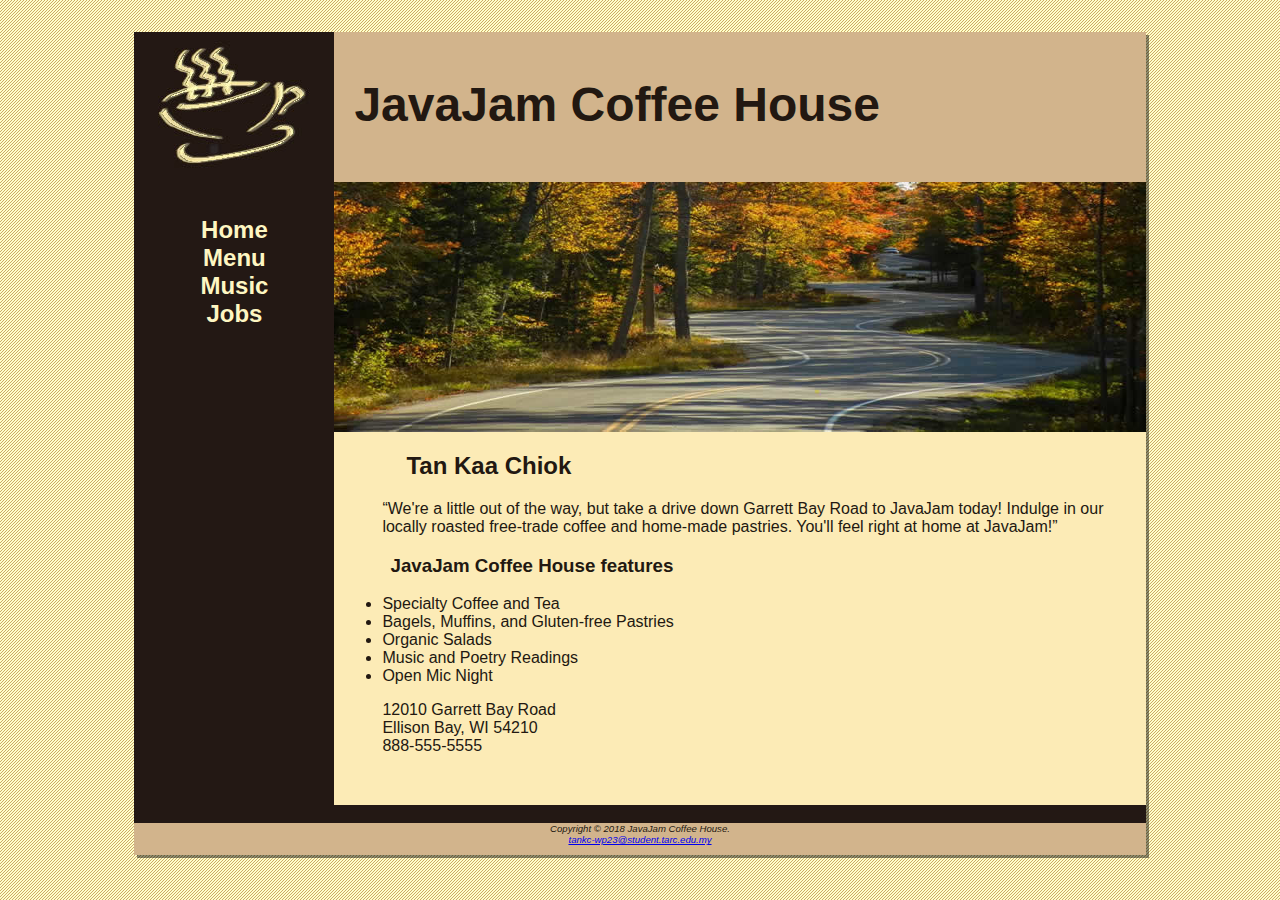
<file: index.html>
<!DOCTYPE html>
<html>

<head>
    <meta charset="utf-8">
    <title>JavaJam Coffee House </title>
    <link rel="stylesheet" href="javajam.css">

</head>

<body>
    <div id="wrapper">
        <header>
            
            <h1>JavaJam Coffee House</h1>
        </header>
        <nav>
        <ul>
            <li> <a href="index.html">Home</a> </li>
            <li><a href="menu.html">Menu</a> </li>
            <li><a href="music.html">Music</a> </li>
            <li><a href="jobs.html">Jobs</a> </li>

        </ul>
        </nav>
       
        <main>
            <div id="heroroad"></div>
             <!--
                    <img src="image/heroroad.jpg" alt="windingroad" align="right">
            -->

            <h2>
                Tan Kaa Chiok
            </h2>
            <p>
                “We're a little out of the way, but take a drive down Garrett Bay Road to JavaJam
                today! Indulge in our locally roasted free-trade coffee and home-made pastries.
                You'll feel right at home at JavaJam!”

            </p>

            <h3>
                JavaJam Coffee House features
            </h3>
            <ul>

                <li>Specialty Coffee and Tea</li>
                <li>Bagels, Muffins, and Gluten-free Pastries</li>
                <li>Organic Salads</li>
                <li>Music and Poetry Readings</li>
                <li> Open Mic Night</li>

            </ul>

            <div>
                12010 Garrett Bay Road<br>
                Ellison Bay, WI 54210<br>
                888-555-5555
            </div>
            <br>



        </main>

        <br>
        <footer>
            Copyright &copy; 2018 JavaJam Coffee House.
            <br>
            <a href="mailto:tankc-wp23@student.tarc.edu.my">tankc-wp23@student.tarc.edu.my</a>
        </footer>
        

        





    </div>
   
</body>


</html>
</file>
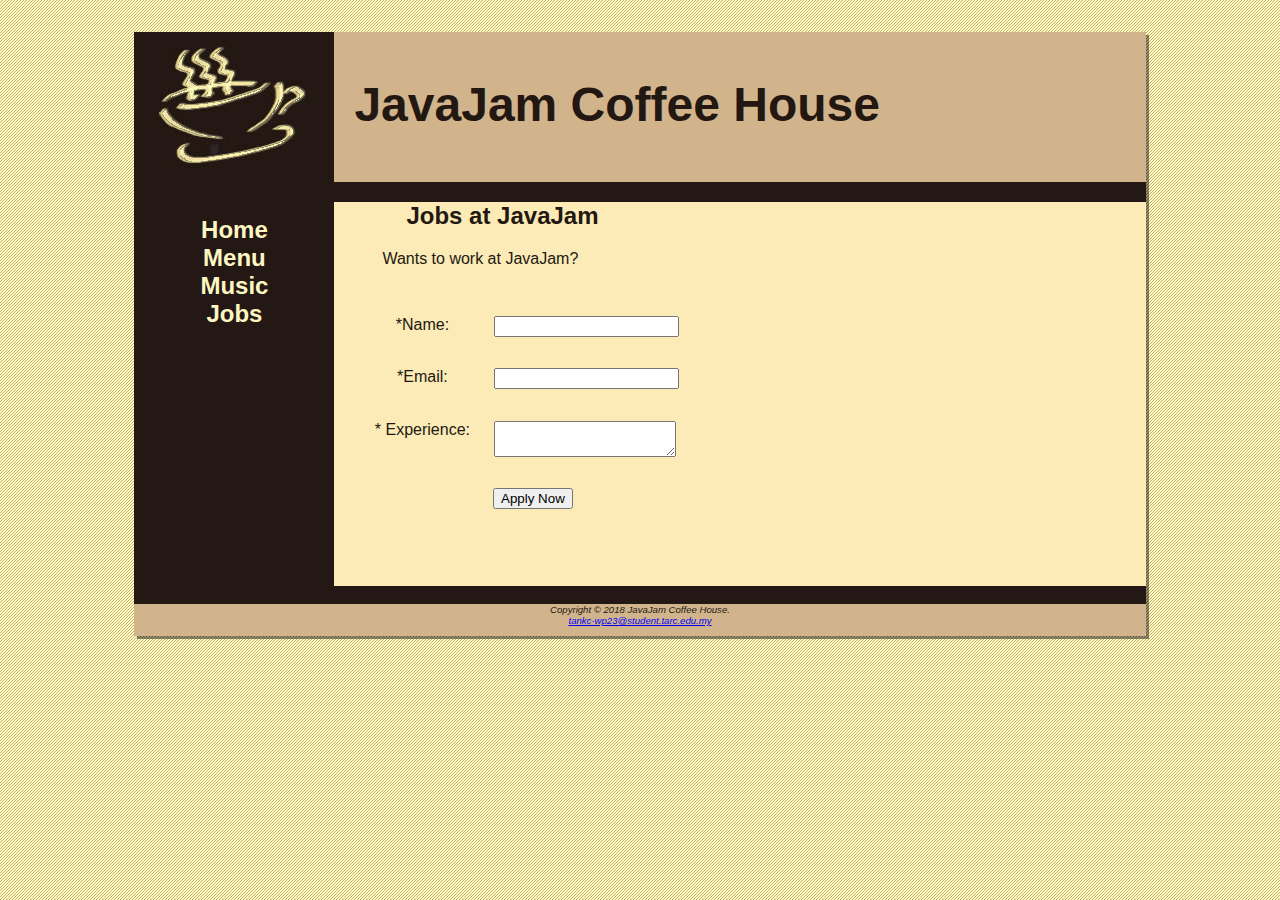
<file: jobs.html>
<!DOCTYPE html>
<html>

<head>
    <meta charset="utf-8">
    <title>JavaJam Coffee House </title>
    <link rel="stylesheet" href="javajam.css">

</head>

<body>
    <div id="wrapper">
        <header>
            
            <h1>JavaJam Coffee House</h1>
        </header>
        <nav>
        <ul>
            <li> <a href="index.html">Home</a> </li>
            <li><a href="menu.html">Menu</a> </li>
            <li><a href="music.html">Music</a> </li>
            <li><a href="jobs.html">Jobs</a> </li>

        </ul>
        </nav>


        <main>
            <div id="herojobs">
            
            </div>

            <h2>Jobs at JavaJam</h2>
            <p>Wants to work at JavaJam?</p>
            <form action="https://webdevbasics.net/scripts/javajam8.php" method="post">
                <label for="myName" >*Name:</label>
                <input type="text" name="myName" id="myName" required><br>
                <label for="myEmail" required>*Email:</label>
                <input type="email" name="myEmail" id="myEmail" required><br>
                <label for="myExperience">* Experience:</label>
                <textarea name="myExperience" rows="2" cols="20" required></textarea><br>
                <input type="submit" id="mySubmit" value="Apply Now">
            </form>
    

        </main>
    
        <br>
        <footer>
            Copyright &copy; 2018 JavaJam Coffee House.
            <br>
            <a href="mailto:tankc-wp23@student.tarc.edu.my">tankc-wp23@student.tarc.edu.my</a>
        </footer>
        

        





    </div>
   
</body>


</html>
</file>
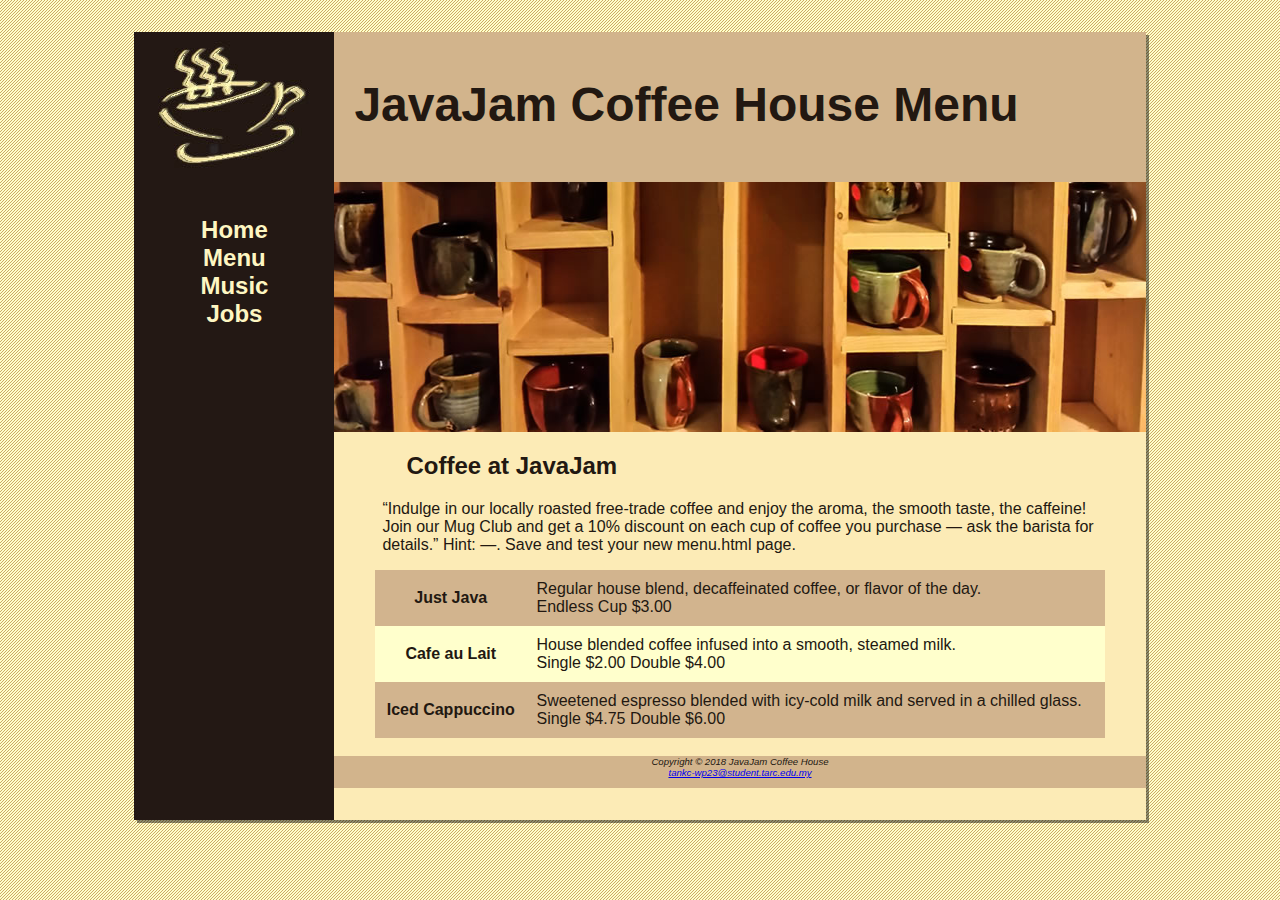
<file: menu.html>
<!DOCTYPE html>
<html>

<head>
    <meta charset="utf-8">
    <title>JavaJam Coffee House Menu</title>
    <link rel="stylesheet" href="javajam.css">

</head>

<body>
    <div id="wrapper">
        <header>
            <h1>JavaJam Coffee House Menu</h1>
        </header>

        <nav>
            <ul>
                <li> <a href="index.html">Home</a> </li>
                <li><a href="menu.html">Menu</a> </li>
                <li><a href="music.html">Music</a> </li>
                <li><a href="jobs.html">Jobs</a></li>

            </ul>
        </nav>



        <main>

            <div id="heromugs">

            </div>
            <!--<img src="image/heromugs.jpg" alt="mugs" align="right" height="auto" width="auto">-->



            <h2>
                Coffee at JavaJam
            </h2>
            <p>
                “Indulge in our locally roasted free-trade coffee and enjoy the aroma, the smooth
                taste, the caffeine! Join our Mug Club and get a 10% discount on each cup of
                coffee you purchase — ask the barista for details.” Hint: &mdash;. Save and
                test your new menu.html page.
            </p>

            <table class="center">

                <tr>
                    <th>Just Java</th>
                    <td>Regular house blend, decaffeinated coffee, or flavor of the day.<br> Endless Cup $3.00</td>
                </tr>

                <tr>
                    <th>Cafe au Lait</th>
                    <td>House blended coffee infused into a smooth, steamed milk.<br>Single $2.00 Double $4.00</td>
                </tr>
                <tr>
                    <th>Iced Cappuccino</th>
                    <td>Sweetened espresso blended with icy-cold milk and served in a
                        chilled glass.<br>Single $4.75 Double $6.00</td>
                </tr>

            <table>



        </main>
        <br>

        <footer>
            Copyright &copy; 2018 JavaJam Coffee House
            <br>
            <a href="mailto:tankc-wp23@student.tarc.edu.my">tankc-wp23@student.tarc.edu.my</a>
        </footer>



    </div>







</body>

</html>
</file>
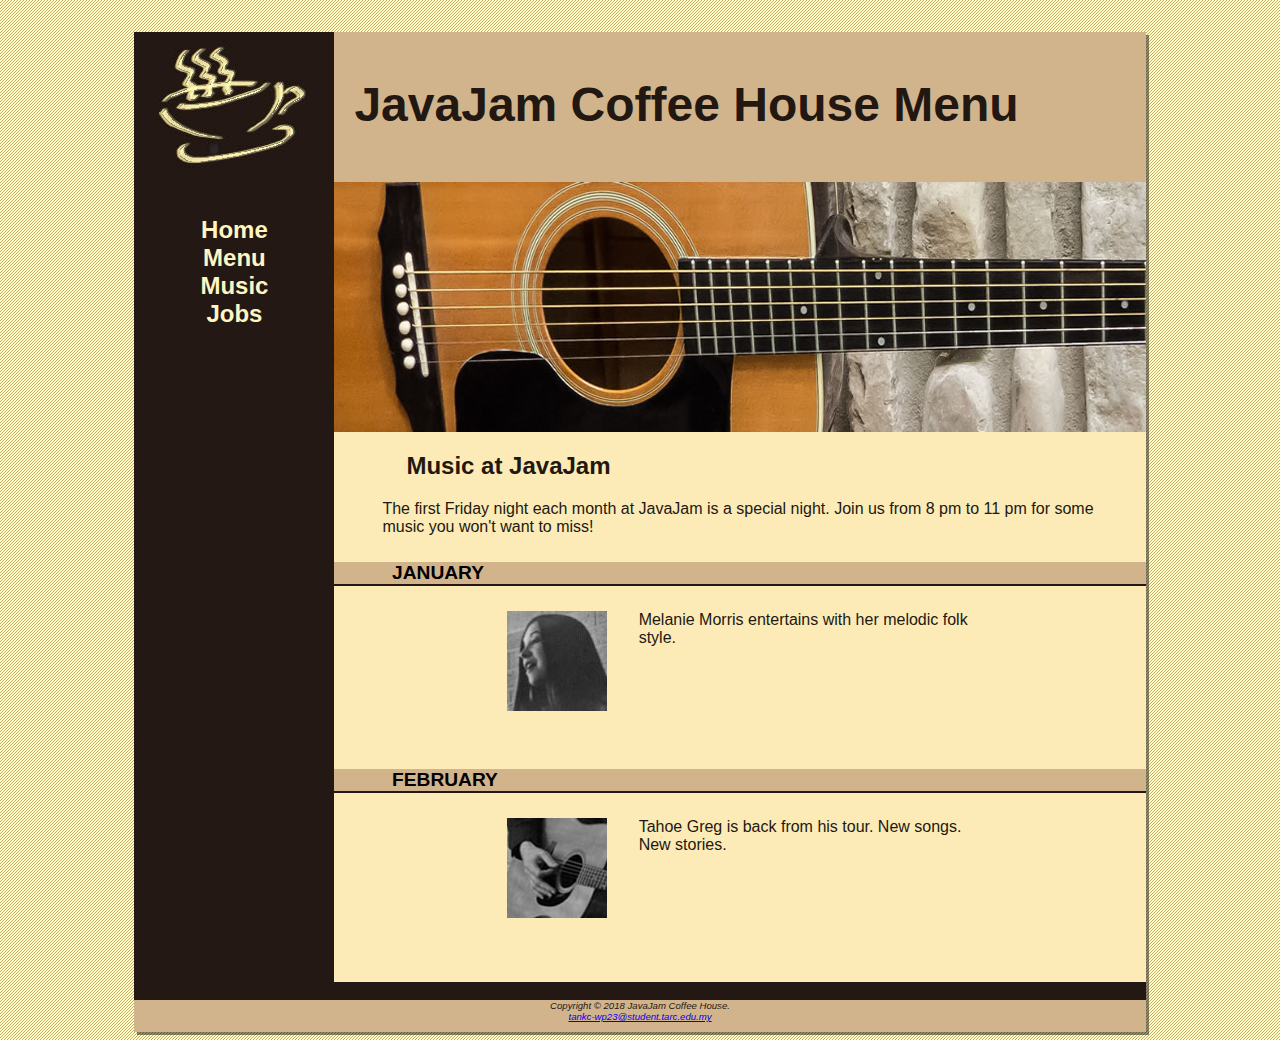
<file: music.html>
<!DOCTYPE html>
<html>

<head>
    <meta charset="utf-8">
    <title>JavaJam Coffee House Music</title>
    <link rel="stylesheet" href="javajam.css">

</head>

<body>
    <div id="wrapper">
        <header>
           
            <h1>JavaJam Coffee House Menu</h1>
        </header>
        <nav>
            <ul>
                <li> <a href="index.html">Home</a></li>
                <li><a href="menu.html">Menu</a> </li>
                <li><a href="music.html">Music</a> </li>
                <li><a href="jobs.html">Jobs</a> </li>

            </ul>
        </nav>







        <main>
            <div id="heroguitar">


            </div>
            <!--<img src=image/heroguitar.jpg-->
            <h2>
                Music at JavaJam
            </h2>
            <p>
                The first Friday night each month at JavaJam is a special night. Join us from 8
                pm to 11 pm for some music you won't want to miss!
            </p>
            <h4>
                January
            </h4>
            <div class="details">
                <a href="image/melanie.jpg"><img class="floatleft" src="image/melaniethumb.jpg" alt="melanie"></a>
                Melanie Morris
                entertains with her melodic folk style.
            </div>
            <h4>
                February
            </h4>
            <div class="details">
                <a href="image/greg.jpg"><img class="floatleft" src="image/gregthumb.jpg" alt="gregthumb"></a>
                Tahoe Greg is
                back from his tour. New songs. New stories.
            </div>
        </main>
        <br>
        <footer>
            Copyright &copy; 2018 JavaJam Coffee House.
            <br>
            <a href="mailto:tankc-wp23@student.tarc.edu.my">tankc-wp23@student.tarc.edu.my</a>
        </footer>



    </div>
</file>
<file: javajam.css>
body {
    background-color:#FCEBB6 ;
    color:  #221811;
    font-family: Verdana, Arial, sans-serif;
    background-image: url(image/background.gif);
}

header {
    background-image: url(image/javajamlogo.jpg);
    background-color: #D2B48C;
    height: 150px;
    background-repeat: no-repeat;
          
    
}

h1 {
    padding-top: 45px;
    padding-left: 220px;
    font-size: 3em;
}

nav {
    font-size: 1.5em;
    padding-top: 10px;
    text-align: center;
    font-weight: bold;
    float: left;
    width: 200px;
    
}

nav a{
    text-decoration: none;
}

nav a:link{
    color:#FEF6C2;
}
nav a:visited{
    color: #D2B48C;
}

nav a:hover{
    color: #CC9933;

}

nav ul{
    list-style-type: none;
    padding-left: 0;
}

footer {
    background-color:#D2B48C ;
    font-size: .60em;
    text-align: center;
    font-style: italic;
    padding-bottom: 10px;
    border-top: 2px;
    border-color: #221811;
}

#wrapper {
    width: 80%;
    margin-right: auto;
    margin-left: auto;
    background-color: #231814;
    min-width: 900px;
    max-width: 1280px;
    box-shadow: 3px 3px rgba(0, 0, 0, 0.459);
}

h4 {
    color: black;
    background-color:#D2B48C ;
    font-size: 1.2em;
    padding-left: .5em;
    padding-bottom:.25em ;
    text-transform: uppercase;
    border-bottom:2px solid #231814 ;
    clear: left;
    padding-bottom: 0;
}

main {
    padding: 0em 0em 2em 0em;
    margin-left: 200px;
    background-color: #FCEBB6;
    display: block;

}
.details{
    padding-left: 20%;
    padding-right: 20%;
    overflow: auto;

}

img{
    padding-left: 10px;
    padding-right: 10px;
}

*{
    box-sizing: border-box;
   
}

#heroroad {
    background-image: url(image/heroroad.jpg);
    background-size: 100% 100%;
    height: 250px;
}
#heromugs{
    background-image: url(image/heromugs.jpg);
    background-size: 100% 100%;
    height: 250px;
}

#heroguitar{
    background-image: url(image/heroguitar.jpg);
    background-size: 100% 100%;
    height: 250px;

}

main h2,main h3,main h4, main p, main div,main ul,main dl{
    padding-left: 3em;
    padding-right: 2em;
}

.floatleft{
    float: left;
    padding-right: 2em;
    padding-bottom: 2em;
}

header,nav,main,footer{
    display: block;
}

table.center{
   margin-left: auto;
   margin-right: auto;
    width:90%;
    border-spacing: 0;
    background-color: #FFFFCC;

}

td,th{
    padding: 10px;

}

tr:nth-of-type(odd){
    background: #D2B48E;
}

#herojobs{
    background-image: url(image/herojobs.jpg);
}

form{
    padding: 2em;
}

label{
    float: left;
    display: block;
    text-align: center;
    width: 8em;
    padding-right: 1em;
}
 input,textarea{
    display: block;
    margin-bottom: 1em;
 }
#mySubmit{
    margin-left: 9.5em;
}
</file>
